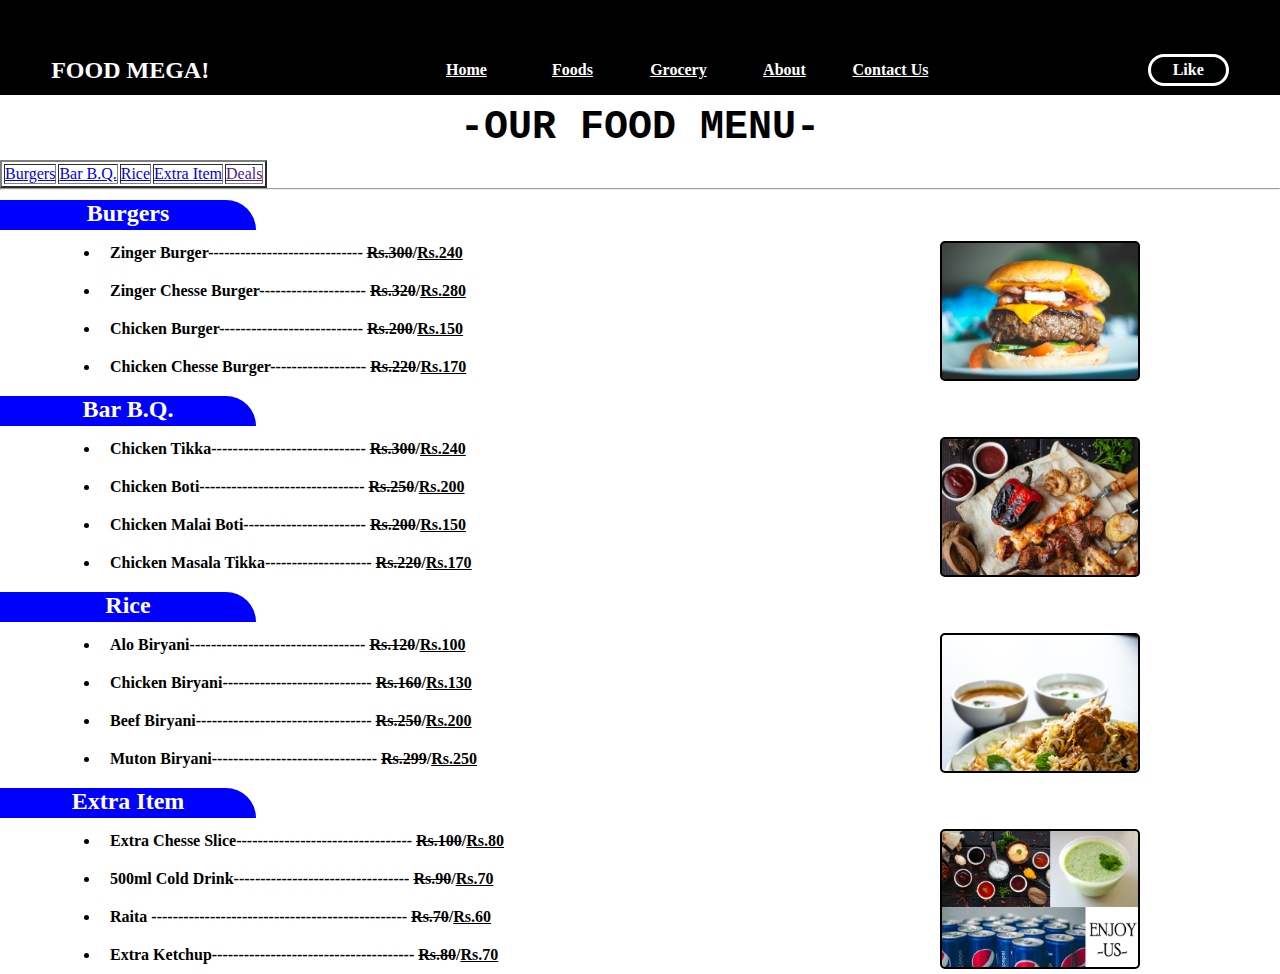
<file: Pages/food.html>
<!DOCTYPE html>
<html lang="en">
<head>
    <meta charset="UTF-8">
    <meta http-equiv="X-UA-Compatible" content="IE=edge">
    <meta name="viewport" content="width=device-width, initial-scale=1.0">
    <title>Foods</title>
    <link rel="stylesheet" href="../style.css">
</head>
<body>

    <nav>
        <h2 class="logo"> FOOD <span class="logo-span">MEGA!</span></h2>
        <ul>
          <li><a class="do" href="../index.html">Home</a></li>
          <li><a class="do" href="./food.html">Foods</a></li>
          <li><a class="do" href="./grocery.html">Grocery</a></li>
          <li><a class="do" href="./about.html">About</a></li>
          <li><a class="do" href="./contact.html">Contact Us</a></li>
        </ul>
        <a href="#" class="btn">Like</a>
      </nav>

      <h1 class="foodmenu">-OUR FOOD MENU-</h1>
    <table border="2">
            <tr>
                <td><a href="#Burger">Burgers</a></td>
                <td><a href="#Bar-B-Q">Bar B.Q.</a></td>
                <td><a href="#Rice">Rice</a></td>
                <td><a href="#Extra-Item">Extra Item</a></td>
                <td><a href="">Deals</a></td>
            </tr>
    </table>
    <hr>
    <h2 class="q" id="Burger">Burgers</h2>
    <ul class="Burger">
        <div class="ss"></div>
        <li>Zinger Burger----------------------------- <del>Rs.300</del>/<ins>Rs.240</ins></li>
        <li>Zinger Chesse Burger-------------------- <del>Rs.320</del>/<ins>Rs.280</ins></li>
        <li>Chicken Burger--------------------------- <del>Rs.200</del>/<ins>Rs.150</ins></del></li>
        <li>Chicken Chesse Burger------------------ <del>Rs.220</del>/<ins>Rs.170</ins></li>
    </ul>
    <h2 class="q" id="Bar-B-Q">Bar B.Q.</h2>
    <ul class="Barbq">
        <div class="barbq-img"></div>
        <li>Chicken Tikka----------------------------- <del>Rs.300</del>/<ins>Rs.240</ins></li>
        <li>Chicken Boti------------------------------- <del>Rs.250</del>/<ins>Rs.200</ins></li>
        <li>Chicken Malai Boti----------------------- <del>Rs.200</del>/<ins>Rs.150</ins></li>
        <li>Chicken Masala Tikka-------------------- <del>Rs.220</del>/<ins>Rs.170</ins></li>
    </ul>
    <h2 class="q" id="Rice">Rice</h2>
    <ul class="Rice">
        <div class="rice-img"></div>
        <li>Alo Biryani--------------------------------- <del>Rs.120</del>/<ins>Rs.100</ins></li>
        <li>Chicken Biryani---------------------------- <del>Rs.160</del>/<ins>Rs.130</ins></li>
        <li>Beef Biryani--------------------------------- <del>Rs.250</del>/<ins>Rs.200</ins></li>
        <li>Muton Biryani------------------------------- <del>Rs.299</del>/<ins>Rs.250</ins></li>
    </ul>
    <h2 class="q" id="Extra-Item">Extra Item</h2>
    <ul class="Extra-item">
        <div class="extra-img"></div>
        <li>Extra Chesse Slice--------------------------------- <del>Rs.100</del>/<ins>Rs.80</ins></li>
        <li>500ml Cold Drink--------------------------------- <del>Rs.90</del>/<ins>Rs.70</ins></li>
        <li>Raita ------------------------------------------------ <del>Rs.70</del>/<ins>Rs.60</ins></li>
        <li>Extra Ketchup-------------------------------------- <del>Rs.80</del>/<ins>Rs.70</ins></li>
    </ul>
    
</body>
</html>
</file>
<file: style.css>
*{
    margin: 0px;
    padding: 0px;
    box-sizing: border-box;
}
.content{
    background-image: url(./images/bannnnner-01.jpg);
    background-size: cover;
    width: 100%;
    height: 300px;
}

/* Logo */
.logo{
    color: white;
    font-weight: bold;
}

/* Navbar */
nav{
    background-color: black;
    display: flex;
    align-items:center ;
    justify-content: space-between;
    padding-top: 45px;
    padding-left: 4%;
    padding-right: 4%;
}
nav ul li{
    list-style-type:none;
    display: inline-block;
    padding: 10px 6px;
}
.do{
    flex: 1 1 150px;
    width: 90px;
    text-align: center;
    display: inline-block;
}

nav ul li a{
    color: white;
    font-weight: bold;
    padding: 6px 6px;
    text-transform: capitalize;
}
nav ul li a:hover{
    color: black;
    
    background-color: white;
    border-radius: 4px;
    transition: .4s;
}
h2,a, .btn-lets{
    cursor: pointer;
}
.btn{
    /* background-color: crimson; */
    color: white;
    text-decoration: none;
    border: 3px solid white;
    font-weight: bold;
    padding: 4px 22px;
    border-radius: 30px;
    transition: transform .3s;
}
.btn:hover{
    transform: scale(1.2);
    color: black;
    background-color: white;

}

.subheading{
    text-align: center;
    text-transform: uppercase;
    font-family: 'Courier New', Courier, monospace;
}
.para1{
    text-align: center;
    font-size: 16px;
}

.bar{
    
    display: inline-flex;
}
.tikkah{
    margin: 20px;
    width: 200px;
    height: 300px;
    background-image: url(./images/tikka.jpg);
    background-size: cover;
    margin-top: 10px;
    border: 2px solid black ;
    border-radius: 5px;
    transition: transform .3s;
}
.biryani{
    margin: 20px;
    width: 200px;
    height: 300px;
    background-image: url(./images/biryani.jpg);
    background-size: cover;
    margin-top: 10px;
    border: 2px solid black ;
    border-radius: 5px;
    transition: transform .3s;
}
.burger{
    transition: transform .3s;
    margin: 20px;
    width: 200px;
    height: 300px;
    background-image: url(./images/burger12-01.jpg);
    background-size: cover;
    margin-top: 10px;
    border: 2px solid black ;
    border-radius: 5px;
}
.biryani, .burger, .tikkah{
    
    cursor: pointer;
}
.tikkah:hover,.burger:hover,.biryani:hover{
    transform: scale(1.04);
}

/* Foods Pages CSS */
.foodmenu{
    text-align: center;
    font-size: 40px;
    margin: 10px;
    font-family: 'Courier New', Courier, monospace;
}
.Extra-item>li,.Rice>li,.Barbq>li, .Burger>li{
    font-weight: bold;
    width: 60%;
   padding: 10px;
   margin-left: 100px; 
}
.ss{
    float: right;
    margin-top: 7px;
    background-image: url(./images/burger.jpg);
    width: 200px;
    height: 140px;
    background-size: cover;
    margin-right:140px ;
    border: 2px solid black;
    border-radius: 5px;
}
.barbq-img{
    margin-top: 7px;
    float: right;
    margin-right: 140px;
    background-image: url(./images/tikka.jpg);
    width: 200px;
    height: 140px;
    background-size: cover;
    border: 2px solid black;
    border-radius: 5px;
}
.rice-img{
    margin-top: 7px;
    float: right;
    margin-right: 140px;
    background-image: url(./images/biryani.jpg);
    width: 200px;
    height: 140px;
    background-size: cover;
    border: 2px solid black;
    border-radius: 5px;
}
.extra-img{
    margin-top: 7px;
    float: right;
    margin-right: 140px;
    background-image: url(./images/extra.jpg);
    width: 200px;
    height: 140px;
    background-size: cover;
    border: 2px solid black;
    border-radius: 5px;
}
.q{
    margin-top: 10px;
    margin-bottom: 4px;
    text-align: center;
    width: 20%;
    height: 30px;
    border-top-right-radius:90px ;
    color: white;
    background-color: blue;
     
}
/* Grocery Page CSS */
.grocery{
    margin-top: 10px;
}
.grocery ins{
    font-weight: bold;
}
.grocery>li{
    width: 60%;
   padding: 10px;
   margin-left: 100px; 
}
.gr{
    margin-top: 7px;
    float: right;
    margin-right: 70px;
    background-image: url(./images/spoon.jpg);
    width: 260px;
    height: 290px;
    background-size: cover;
    border: 2px solid black;
    border-radius: 5px;
}
</file>
